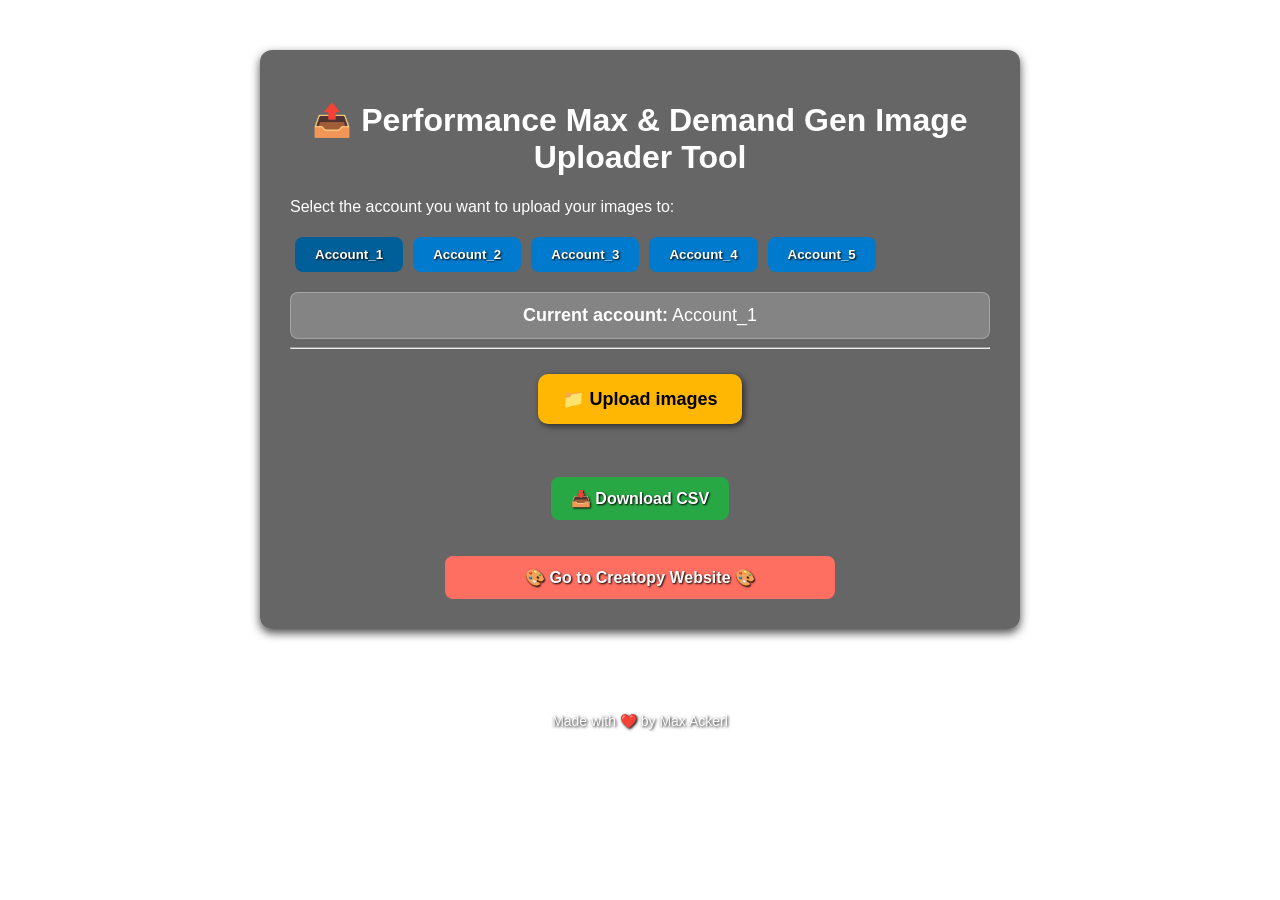
<file: index.html>
<!DOCTYPE html>
<html lang="en">
<head>
  <meta charset="UTF-8" />
  <title>Performance Max & Demand Gen Image Uploader</title>
  <meta name="viewport" content="width=device-width, initial-scale=1.0" />

  <link rel="stylesheet" href="styles.css" />
</head>

<body>
  <div class="container">
    <h1>📤 Performance Max & Demand Gen Image Uploader Tool</h1>

    <p>Select the account you want to upload your images to:</p>
    <div id="account-buttons"></div>

    <div id="active-account" class="active-account-box">
      <strong>Current account:</strong> Account_1
    </div>

    <hr />

    <!-- ✅ BOTÓN REAL -->
    <div class="uploader-box">
      <button id="uploadBtn" class="upload-btn">
        📁 Upload images
      </button>

      <input
        type="file"
        id="fileInput"
        accept="image/*"
        multiple
        style="display:none"
      />
    </div>

    <br />
    <button class="download" id="downloadCsvBtn">📥 Download CSV</button>

    <br /><br />
    <a
      href="https://app.creatopy.com/team/352367/project/3509284/templates"
      target="_blank"
      class="creatopy-button"
    >
      🎨 Go to Creatopy Website 🎨
    </a>
  </div>

  <footer>
    <p>Made with ❤️ by Max Ackerl</p>
  </footer>

  <script>
    const accounts = {
      Account_1: 'd7638f5a88dbee59f6df',
      Account_2: '0c66cc01e66de4ec45ad',
      Account_3: '0cd1cb40ac781484a4ce',
      Account_4: '6e4c476a4ce09f440217',
      Account_5: '3124b74564244bcc9612'
    };

    let currentAccount = null;
    let uploadedUrls = [];

    const accountButtonsContainer = document.getElementById('account-buttons');
    const activeAccountBox = document.getElementById('active-account');
    const uploadBtn = document.getElementById('uploadBtn');
    const fileInput = document.getElementById('fileInput');

    function renderButtons() {
      accountButtonsContainer.innerHTML = '';

      Object.keys(accounts).forEach(account => {
        const btn = document.createElement('button');
        btn.textContent = account;
        btn.className = 'account-button';
        if (account === currentAccount) btn.classList.add('active');
        btn.onclick = () => setAccount(account);
        accountButtonsContainer.appendChild(btn);
      });
    }

    function setAccount(account) {
      currentAccount = account;
      uploadedUrls = [];

      activeAccountBox.innerHTML =
        `<strong>Current account:</strong> ${account}`;

      renderButtons();
    }

    uploadBtn.onclick = () => {
      fileInput.click();
    };

    fileInput.onchange = async () => {
  const files = [...fileInput.files];
  if (!files.length) return;

  try {
    for (const file of files) {
      const url = await uploadToUploadcare(file);
      uploadedUrls.push(url);
    }

    alert(`✅ ${files.length} images uploaded`);
  } catch (err) {
    console.error(err);
    alert('❌ Error uploading images. Check console.');
  }
};

    async function uploadToUploadcare(file) {
  console.log('Uploading file:', file.name);

  const formData = new FormData();
  formData.append('UPLOADCARE_PUB_KEY', accounts[currentAccount]);
  formData.append('UPLOADCARE_STORE', '1');
  formData.append('file', file);

  const res = await fetch('https://upload.uploadcare.com/base/', {
    method: 'POST',
    body: formData
  });

  const data = await res.json();
  console.log('Uploadcare response:', data);

  if (!data.file) {
    throw new Error('Upload failed');
  }

  return `https://ucarecdn.com/${data.file}/`;
}

    document.getElementById('downloadCsvBtn').onclick = () => {
      if (!uploadedUrls.length) {
        alert('No images uploaded.');
        return;
      }

      let csv = 'image\n';
      uploadedUrls.forEach(url => csv += url + '\n');

      const blob = new Blob([csv], { type: 'text/csv' });
      const link = document.createElement('a');
      link.href = URL.createObjectURL(blob);
      link.download = 'images.csv';
      link.click();
    };

    window.onload = () => {
      setAccount(Object.keys(accounts)[0]);
    };
  </script>
</body>
</html>
</file>
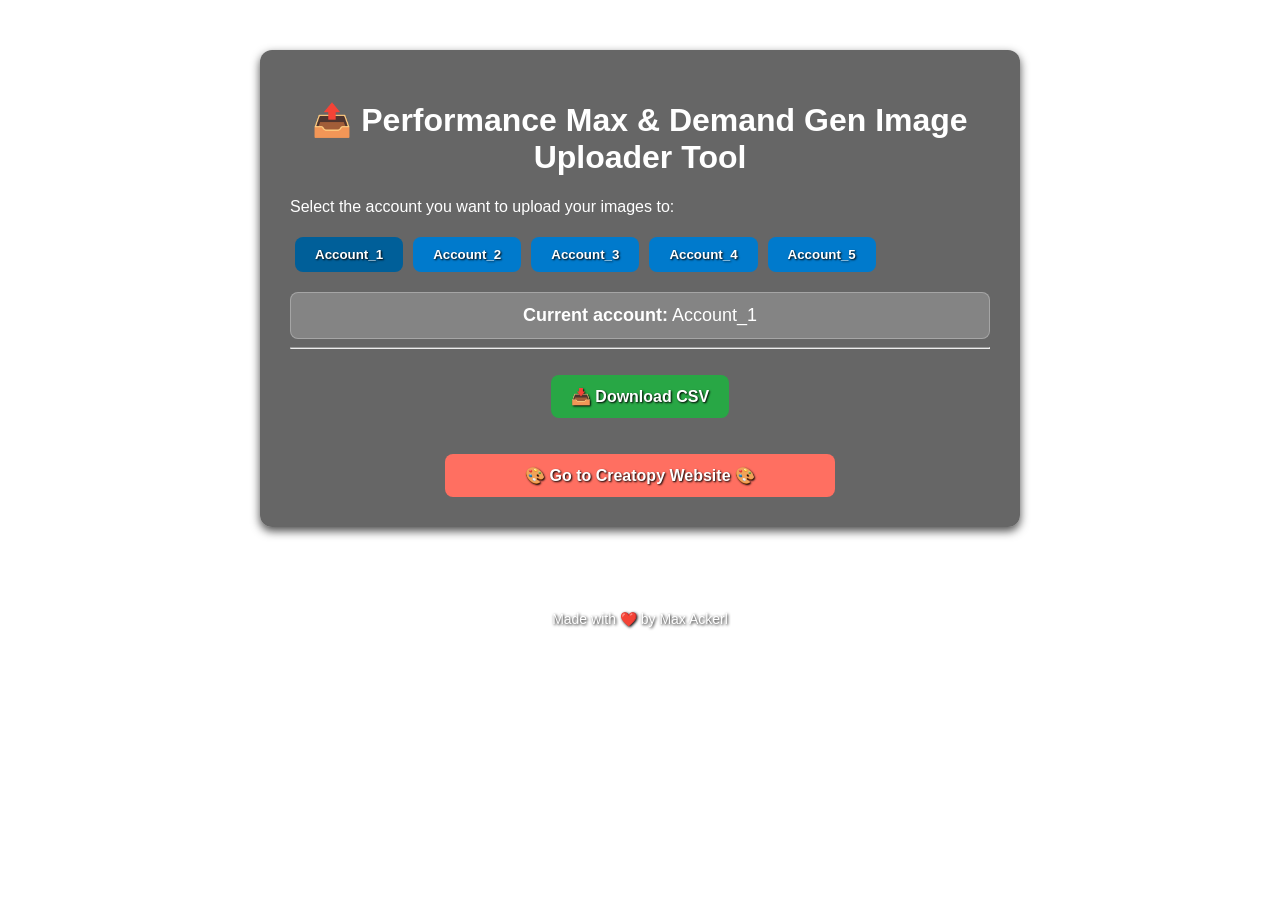
<file: index--2.html>
<!DOCTYPE html>
<html lang="en">
<head>
  <meta charset="UTF-8" />
  <title>Uploadcare Multi-Account</title>
  <meta name="viewport" content="width=device-width, initial-scale=1.0" />
  <link rel="stylesheet" href="styles.css" />

  <script>
    var UPLOADCARE_PUBLIC_KEY = 'd7638f5a88dbee59f6df';
  </script>
  <script src="https://ucarecdn.com/libs/widget/3.x/uploadcare.full.min.js"></script>
</head>
<body>
  <div class="container">
    <h1>📤 Performance Max & Demand Gen Image Uploader Tool</h1>

    <p>Select the account you want to upload your images to:</p>
    <div id="account-buttons"></div>

    <div id="active-account" class="active-account-box">
      <strong>Current account:</strong> Account_1
    </div>

    <hr />

    <div id="uploader-container">
      <input type="hidden" role="uploadcare-uploader" data-multiple="true" id="uploader" />
    </div>

    <br />
    <button class="download" onclick="downloadCSV()">📥 Download CSV</button>

    <br /><br />
    <a href="https://app.creatopy.com/team/352367/project/3509284/templates" target="_blank" class="creatopy-button">
      🎨 Go to Creatopy Website 🎨
    </a>
  </div>

  <footer>
    <p>Made with ❤️ by Max Ackerl</p>
  </footer>

  <script>
    const accounts = {
      Account_1: 'd7638f5a88dbee59f6df',
      Account_2: '0c66cc01e66de4ec45ad',
      Account_3: '0cd1cb40ac781484a4ce',
      Account_4: '6e4c476a4ce09f440217',
      Account_5: '3124b74564244bcc9612'
    };

    let currentAccount = null;
    let widgetInstance = null;

    function renderButtons() {
      const container = document.getElementById('account-buttons');
      container.innerHTML = '';

      Object.keys(accounts).forEach(accountName => {
        const btn = document.createElement('button');
        btn.textContent = accountName;
        btn.className = 'account-button';
        if (currentAccount === accountName) {
          btn.classList.add('active');
        }
        btn.onclick = () => setAccount(accountName);
        container.appendChild(btn);
      });
    }

    function setAccount(accountName) {
      window.UPLOADCARE_PUBLIC_KEY = accounts[accountName];
      currentAccount = accountName;

      document.getElementById('active-account').innerHTML = `<strong>Current account:</strong> ${accountName}`;
      renderButtons();

      const container = document.getElementById('uploader-container');
      container.innerHTML = '<input type="hidden" role="uploadcare-uploader" data-multiple="true" id="uploader" />';
      widgetInstance = uploadcare.Widget('#uploader');

      console.log(`✅ Switched to: ${accountName} (${UPLOADCARE_PUBLIC_KEY})`);
    }

    async function downloadCSV() {
      const widget = widgetInstance || uploadcare.Widget('#uploader');
      const result = await widget.value();

      let allUrls = [];

      if (result && typeof result.files === 'function') {
        const groupFiles = await result.files();
        for (const filePromise of groupFiles) {
          const file = await filePromise.promise();
          allUrls.push(file.cdnUrl);
        }
      } else {
        const filesArray = Array.isArray(result) ? result : [result];
        for (const filePromise of filesArray) {
          const file = await filePromise.promise();
          allUrls.push(file.cdnUrl);
        }
      }

      let csv = 'image\n';
      allUrls.forEach(url => {
        csv += url + '\n';
      });

      const blob = new Blob([csv], { type: 'text/csv' });
      const urlBlob = URL.createObjectURL(blob);
      const a = document.createElement('a');
      a.href = urlBlob;
      a.download = 'images.csv';
      a.click();
      URL.revokeObjectURL(urlBlob);
    }

    window.onload = () => {
      const firstAccount = Object.keys(accounts)[0];
      setAccount(firstAccount);
    };
  </script>
</body>
</html>
</file>
<file: styles.css>
body {
  margin: 0;
  font-family: Arial, sans-serif;
  background-image: url('https://i0.wp.com/niaxus.com/wp-content/uploads/2024/10/4-astuces-pour-augmenter-la-performance-de-vos-campagnes-display-de-google-ads-jpg.webp');
  background-size: cover;
  background-position: center;
  background-repeat: no-repeat;
  color: #ffffff;
}

.container {
  background-color: rgba(0, 0, 0, 0.6);
  margin: 50px auto;
  padding: 30px;
  max-width: 700px;
  border-radius: 12px;
  box-shadow: 0 4px 10px rgba(0,0,0,0.7);
}

h1 {
  text-align: center;
}

.account-button {
  margin: 5px;
  padding: 10px 20px;
  font-weight: bold;
  background-color: #007acc;
  color: white;
  border: none;
  border-radius: 8px;
  cursor: pointer;
  transition: background 0.3s;
  text-shadow: 1px 1px 2px #000;
}

.account-button.active,
.account-button:hover {
  background-color: #005f99;
}

.download {
  background-color: #28a745;
  border: none;
  color: white;
  padding: 12px 20px;
  font-size: 16px;
  font-weight: bold;
  border-radius: 8px;
  cursor: pointer;
  display: block;
  margin: 0 auto;
  text-shadow: 1px 1px 2px #000;
}

.download:hover {
  background-color: #218838;
  box-shadow: 1px 1px 3px whitesmoke;
  transition: ease-out 0.125s;
}

.active-account-box {
  background-color: rgba(255,255,255,0.2);
  padding: 12px;
  border-radius: 8px;
  font-size: 18px;
  margin-top: 15px;
  text-align: center;
  border: 1px solid #ffffff44;
}

.creatopy-button {
  display: block;
  background-color: #ff6f61;
  color: white;
  margin: auto;
  padding: 12px 20px;
  font-size: 16px;
  font-weight: bold;
  border-radius: 8px;
  text-decoration: none;
  transition: background-color 0.3s;
  text-align: center;
  width: 50%;
  text-shadow: 1px 1px 2px #000;
}

.creatopy-button:hover {
  background-color: #e05b50;
}

footer {
  text-align: center;
  margin-top: 40px;
  color: white;
  font-size: 14px;
  padding: 20px 10px;
  text-shadow: 1px 1px 3px #000;
}

/* === Uploadcare v4 FIX === */

.uploader-box {
  margin: 25px auto;
  text-align: center;
  min-height: 60px;
}

/* Fuerza visibilidad del botón */
.uploadcare--button,
.uploadcare--widget__button,
.uploadcare--button_primary {
  display: inline-flex !important;
  opacity: 1 !important;
  visibility: visible !important;
  pointer-events: auto !important;
  z-index: 10;
}

/* Evita colapsos */
.uploadcare--root {
  min-height: 50px;
}

.upload-btn {
  background-color: #ffb703;
  color: #000;
  font-size: 18px;
  font-weight: bold;
  padding: 14px 24px;
  border: none;
  border-radius: 10px;
  cursor: pointer;
  display: block;
  margin: 0 auto;
  box-shadow: 2px 2px 6px rgba(0,0,0,0.6);
}

.upload-btn:hover {
  background-color: #ffa200;
}
</file>
